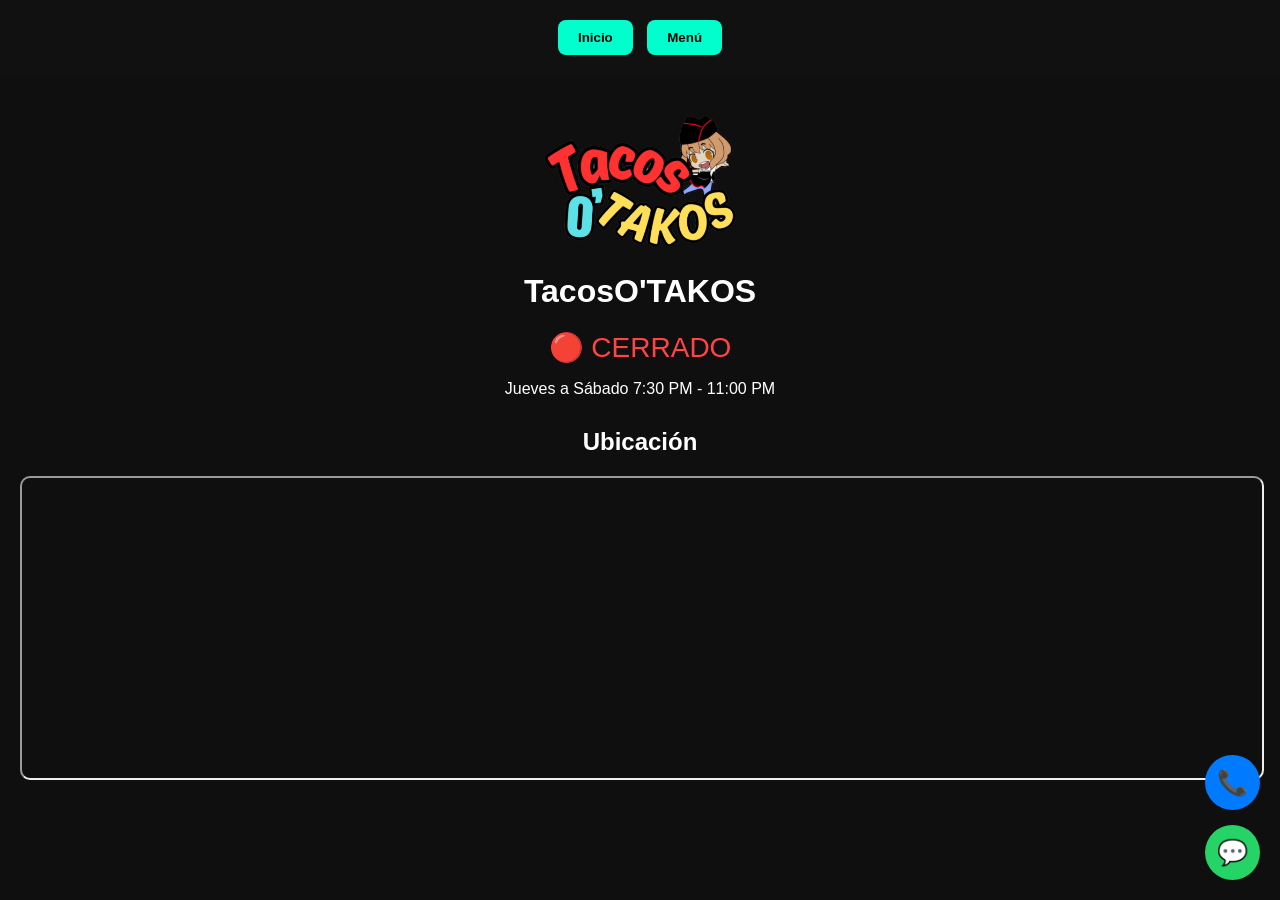
<file: index.html>
<!DOCTYPE html>
<html lang="es">
<head>
<meta charset="UTF-8">
<meta name="viewport" content="width=device-width, initial-scale=1.0">
<title>TacosO'TAKOS</title>

<style>
body {
  margin: 0;
  font-family: Arial, sans-serif;
  background: #0f0f0f;
  color: white;
}

/* NAV */
nav {
  background: #111;
  padding: 15px;
  text-align: center;
  position: sticky;
  top: 0;
}

button {
  margin: 5px;
  padding: 10px 20px;
  border: none;
  background: #00ffcc;
  color: black;
  font-weight: bold;
  cursor: pointer;
  border-radius: 8px;
  transition: 0.3s;
}

button:hover {
  background: #00ccaa;
  transform: scale(1.05);
}

.container {
  padding: 20px;
  text-align: center;
}

#logo {
  width: 220px;
  margin-top: 20px;
}

.estado {
  font-size: 28px;
  margin: 15px 0;
}

/* 🔥 CARRUSEL CENTRADO PERFECTO */
.carousel {
  display: flex;
  overflow-x: auto;
  gap: 15px;
  padding: 20px;
  scroll-snap-type: x mandatory;
}

.carousel::before,
.carousel::after {
  content: "";
  flex: 1;
}

.card {
  flex: 0 0 auto;
  min-width: 200px;
  max-width: 200px;
  background: #1a1a1a;
  border-radius: 12px;
  padding: 10px;
  scroll-snap-align: center;

  opacity: 0;
  transform: translateY(20px);
  transition: 0.4s ease;
}

.card.visible {
  opacity: 1;
  transform: translateY(0);
}

.card:hover {
  transform: scale(1.07);
}

.card img {
  width: 100%;
  border-radius: 10px;
  cursor: pointer;
}

.precio {
  color: #00ffcc;
  font-weight: bold;
}

h3 {
  margin-top: 30px;
}

/* MODAL */
.modal {
  display: none;
  position: fixed;
  z-index: 100;
  background: rgba(0,0,0,0.9);
  width: 100%;
  height: 100%;
  top: 0;
}

.modal img {
  max-width: 90%;
  margin: auto;
  display: block;
}

.cerrar {
  position: absolute;
  top: 20px;
  right: 40px;
  font-size: 40px;
  cursor: pointer;
}

/* BOTONES */
.btn-float {
  position: fixed;
  right: 20px;
  width: 55px;
  height: 55px;
  border-radius: 50%;
  display: flex;
  justify-content: center;
  align-items: center;
  font-size: 25px;
  color: white;
  text-decoration: none;
}

.whatsapp { bottom: 20px; background: #25D366; }
.telefono { bottom: 90px; background: #007bff; }

.hidden { display: none; }
</style>
</head>

<body>

<nav>
  <button onclick="mostrarInicio()">Inicio</button>
  <button onclick="mostrarMenu()">Menú</button>
</nav>

<!-- INICIO -->
<div id="inicio" class="container">

<img id="logo" src="logo.png">
<h1>TacosO'TAKOS</h1>

<div id="estado" class="estado"></div>

<p>Jueves a Sábado 7:30 PM - 11:00 PM</p>

<div style="margin-top:30px;">
<h2>Ubicación</h2>
<iframe src="https://www.google.com/maps?q=Nogales,Sonora&output=embed"
width="100%" height="300" style="border-radius:10px;"></iframe>
</div>

</div>

<!-- MENU -->
<div id="menu" class="container hidden">

<h2>Menú</h2>

<h3>Tacos</h3>
<div class="carousel">
  <div class="card"><img src="imagen.png" onclick="abrirModal(this.src,'Taco Carnitas','Carne jugosa','$25')"><p>Carnitas</p><p class="precio">$25</p></div>
  <div class="card"><img src="imagen.png" onclick="abrirModal(this.src,'Taco Buche','Carne suave','$25')"><p>Buche</p><p class="precio">$25</p></div>
  <div class="card"><img src="imagen.png" onclick="abrirModal(this.src,'Taco Cuero','Crujiente','$25')"><p>Cuero</p><p class="precio">$25</p></div>
  <div class="card"><img src="imagen.png" onclick="abrirModal(this.src,'Taco Tripa','Doradita','$25')"><p>Tripa</p><p class="precio">$25</p></div>
</div>

<h3>Tortas</h3>
<div class="carousel">
  <div class="card"><img src="imagen.png" onclick="abrirModal(this.src,'Torta Carnitas','Pan con carne','$60')"><p>Carnitas</p><p class="precio">$60</p></div>
  <div class="card"><img src="imagen.png" onclick="abrirModal(this.src,'Torta Buche','Deliciosa','$60')"><p>Buche</p><p class="precio">$60</p></div>
</div>

<h3>Gringas</h3>
<div class="carousel">
  <div class="card"><img src="imagen.png" onclick="abrirModal(this.src,'Gringa Chica','Con queso','$40')"><p>Chica</p><p class="precio">$40</p></div>
  <div class="card"><img src="imagen.png" onclick="abrirModal(this.src,'Gringa Grande','Más carne','$70')"><p>Grande</p><p class="precio">$70</p></div>
</div>

<h3>Promoción</h3>
<div class="carousel">
  <div class="card"><img src="imagen.png" onclick="abrirModal(this.src,'Promo Pastor','10 tacos','$100')"><p>10 x $100</p></div>
</div>

</div>

<!-- MODAL -->
<div id="modal" class="modal" onclick="cerrarModal()">
  <span class="cerrar">&times;</span>
  <div onclick="event.stopPropagation()" style="text-align:center; padding-top:40px;">
    <img id="modal-img">
    <h2 id="modal-title"></h2>
    <p id="modal-desc"></p>
    <p id="modal-price" class="precio"></p>
  </div>
</div>

<a href="tel:6311234567" class="btn-float telefono">📞</a>
<a href="https://wa.me/526311234567" class="btn-float whatsapp">💬</a>

<script>
function mostrarMenu(){
  document.getElementById("inicio").classList.add("hidden");
  document.getElementById("menu").classList.remove("hidden");
  animarCards();
}

function mostrarInicio(){
  document.getElementById("menu").classList.add("hidden");
  document.getElementById("inicio").classList.remove("hidden");
}

function abrirModal(img,titulo,desc,precio){
  document.getElementById("modal").style.display="block";
  document.getElementById("modal-img").src=img;
  document.getElementById("modal-title").innerText=titulo;
  document.getElementById("modal-desc").innerText=desc;
  document.getElementById("modal-price").innerText=precio;
}

function cerrarModal(){
  document.getElementById("modal").style.display="none";
}

function actualizarEstado(){
  const ahora=new Date();
  const dia=ahora.getDay();
  const minutos=ahora.getHours()*60+ahora.getMinutes();
  const apertura=19*60+30;
  const cierre=23*60;
  const dias=[4,5,6];

  const estado=document.getElementById("estado");

  if(dias.includes(dia)&&minutos>=apertura&&minutos<cierre){
    estado.innerHTML="🟢 ABIERTO";
    estado.style.color="#00ff88";
  }else{
    estado.innerHTML="🔴 CERRADO";
    estado.style.color="#ff4444";
  }
}

function animarCards(){
  document.querySelectorAll(".card").forEach((c,i)=>{
    setTimeout(()=>c.classList.add("visible"),i*100);
  });
}

actualizarEstado();
</script>

</body>
</html>
</file>
